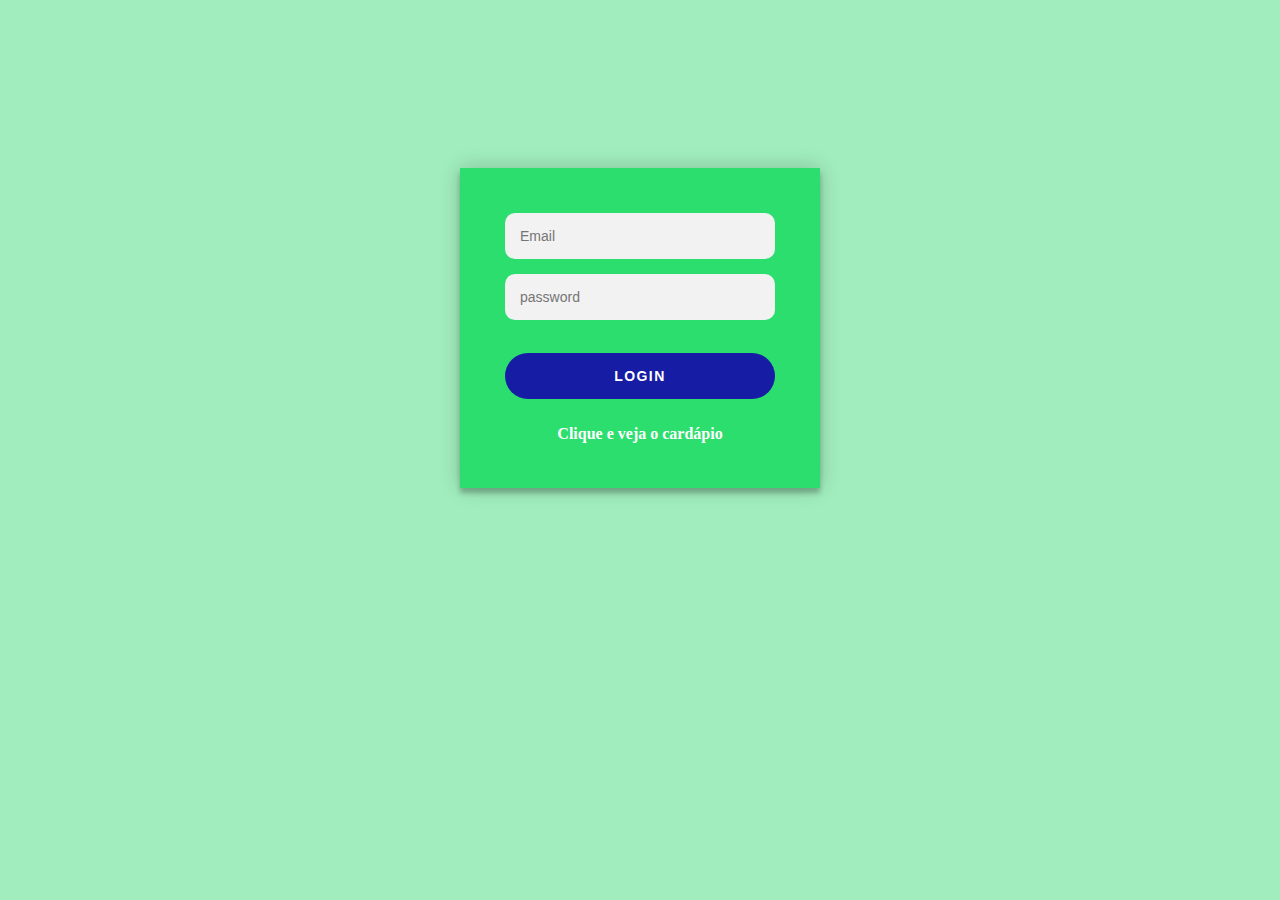
<file: index.html>
<!DOCTYPE html>
<html lang="en">
  <html>
    <head>
      <meta name="viewport" content="width=device-width, initial-scale=1.0" />
      <meta charset="utf-8" />
      <link rel="stylesheet" type="text/css" href="style.css"/>
      <link
      rel="stylesheet"
      href="https://use.fontawesome.com/releases/v5.15.1/css/all.css"
      integrity="sha384-vp86vTRFVJgpjF9jiIGPEEqYqlDwgyBgEF109VFjmqGmIY/Y4HV4d3Gp2irVfcrp"
      crossorigin="anonymous"
      />
      <title>Login</title>
    </head>

    <body class="body">
      <div class="login">
        <div class="form">
          <form>
            <input type="text" id="email" placeholder="Email" />
            <input type="password" id="password" placeholder="password" />
            <i class="fas fa-eye" onclick="show()"></i>
            <br />
            <br />
            <button type="button" onclick="fazerLogin()">LOGIN</button>
            <p class="mensagem">Aqui vai aperecer o erro que deu</p>
            <br />
            <br />
            <a href="visitante/visitante.html" class="link">Clique e veja o cardápio</a>
        </div>
      </div>

      <script src="script.js"></script>
    </body>
  </html>
</html>
</file>
<file: style.css>
.body {
  background-color: #a1edbd;
  padding-top: 10rem;
  display: flex;
  align-items: center;
  justify-content: center;
}

.login {
  width: 360px; 
}

.form {
  position: relative;
  z-index: 1;
  background: #2cde6d;;
  max-width: 360px;
  margin: 0 auto 100px;
  padding: 45px;
  text-align: center;
  box-shadow: 0 0 20px 0 rgba(0, 0, 0, 0.2), 0 5px 5px 0 rgba(0, 0, 0, 0.24);
}
.form input {
  outline: 0;
  background: #f2f2f2;
  width: 100%;
  border: 0;
  margin: 0 0 15px;
  padding: 15px;
  box-sizing: border-box;
  font-size: 14px;
  border-radius: 10px;
}
.form button {
  font-family: sans-serif;
  font-size: 14px;
  font-weight: bold;
  letter-spacing: 0.1em;
  outline: 0;
  background: #171ca5;
  width: 100%;
  border: 0;
  border-radius: 30px;
  margin: 0px 0px 8px;
  padding: 15px;
  color: #ffffff;
  -webkit-transition: all 0.3 ease;
  transition: all 0.3 ease;
  cursor: pointer;
  transition: all 0.2s;
}
.form button:hover,
.form button:focus {
  background: #14668f;
  box-shadow: 0 5px 10px rgba(0, 0, 0, 0.2);
  transform: translateY(-4px);
}
.form button:active {
  transform: translateY(2px);
  box-shadow: 0 2.5px 5px rgba(0, 0, 0, 0.2);
}

.mensagem{
  display: none;
  color: #ff0000;
  font-size: 14px;
  font-weight: 500;
  text-transform: uppercase;
}

.link {
  color: #fff;
  text-decoration: none;
  font-weight: bold;
  font-size: 1rem; 
  transition: color 0.3s ease; 
}

.link:hover {
  color: #14668f; 
}

@media (max-width: 480px) {
  .body{
     padding-top: 10rem;
  }
}
</file>
